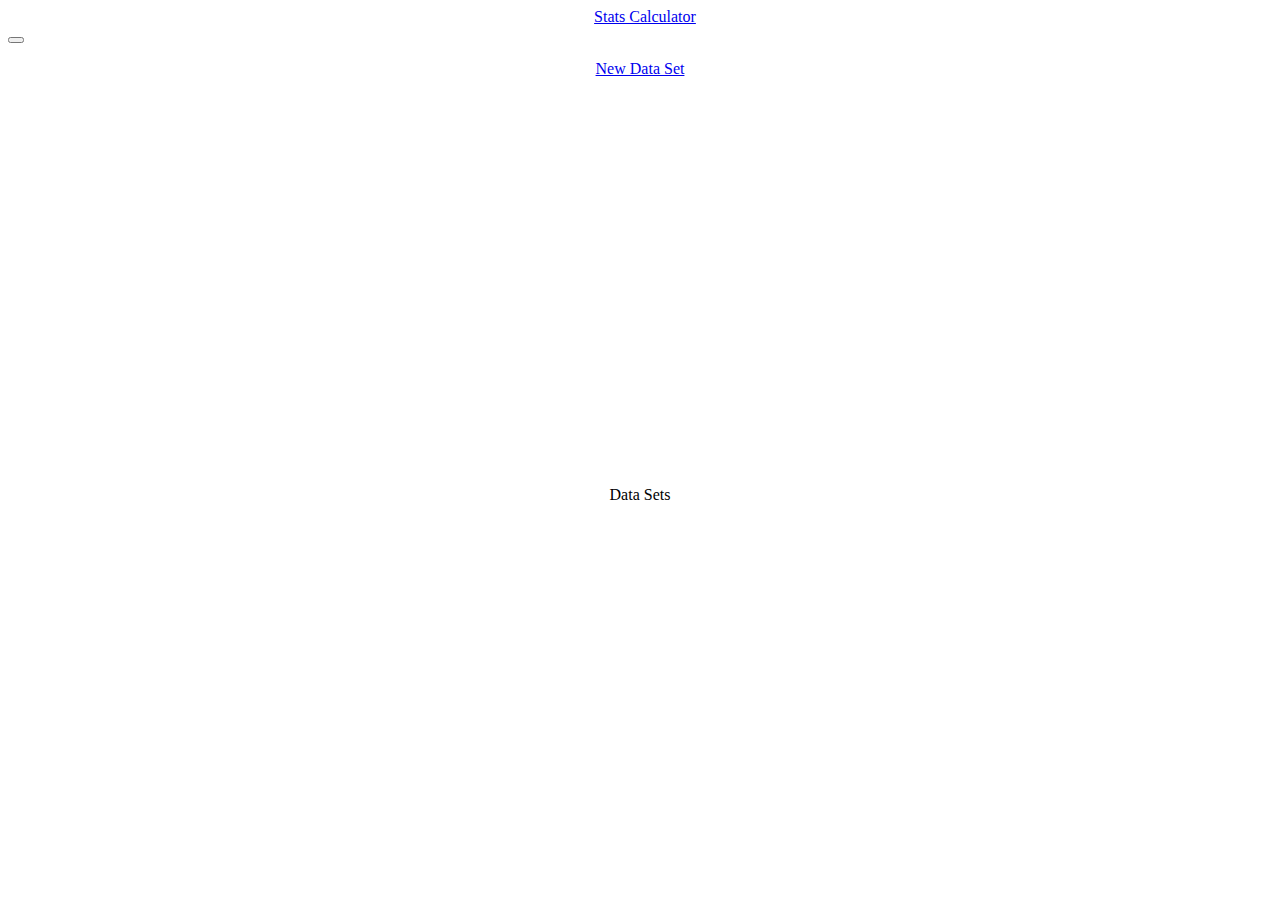
<file: index.html>
<!DOCTYPE html>

<html lang = "en">
    <head>
            <link href="https://cdn.jsdelivr.net/npm/bootstrap@5.2.1/dist/css/bootstrap.min.css" rel="stylesheet" integrity="sha384-iYQeCzEYFbKjA/T2uDLTpkwGzCiq6soy8tYaI1GyVh/UjpbCx/TYkiZhlZB6+fzT" crossorigin="anonymous">
            <link href="styles/index.css" rel="stylesheet">
    </head>
    <body>
          <div id="content" class="p-3 m-0 border-0 bd-example">
            <div class="card" style="width: 18rem;">
              <div class="card-header">
                Data Sets
              </div>
              <ul class="list-group list-group-flush" id ="card1"> 
               
              </ul>
            </div>
          </div>

        <script src="scripts/index.js"></script>
    </body>
</html>
</file>
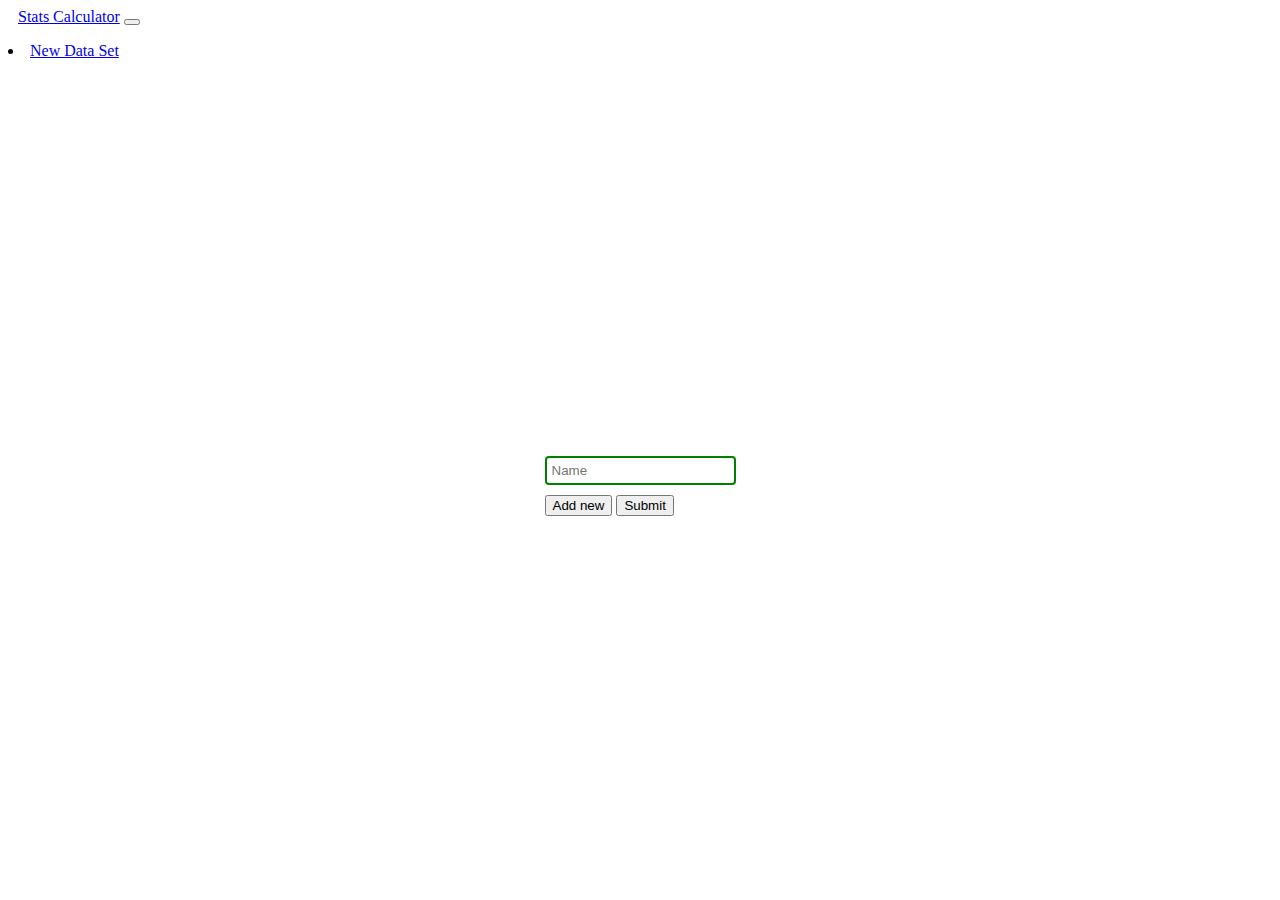
<file: new.html>
<html lang = "en">

  <head>
    <link href="https://cdn.jsdelivr.net/npm/bootstrap@5.2.1/dist/css/bootstrap.min.css" rel="stylesheet" integrity="sha384-iYQeCzEYFbKjA/T2uDLTpkwGzCiq6soy8tYaI1GyVh/UjpbCx/TYkiZhlZB6+fzT" crossorigin="anonymous">
    <link href="styles/new.css" rel="stylesheet">
</head>

<body>


<div id="page">
    <form id="calc" action = "https://stats-backend.rohanj.dev/api/stats/new" method="post">
    <div id="items">
    <input name="name" placeholder="Name" class = "form-control" type = "text">
    </div>
    <button id="add-new" class="btn btn-dark">Add new</button>
    <button class="btn btn-primary"> Submit </button>
    </div>
</form>
    
<script src="scripts/new.js"></script>
</body>

</html>
</file>
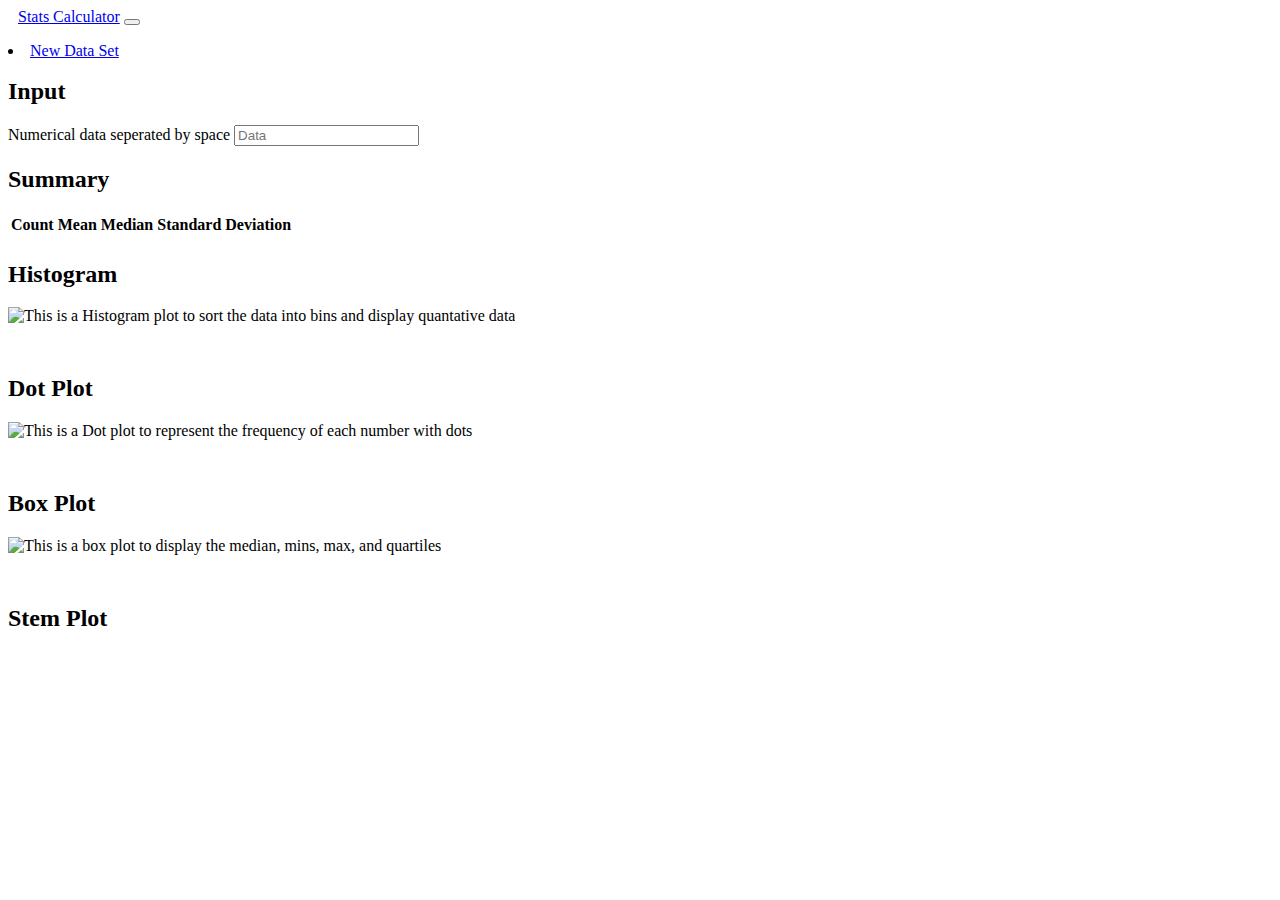
<file: statsCalc.html>
<html lang = "en">
    <head>
        <link href="https://cdn.jsdelivr.net/npm/bootstrap@5.2.1/dist/css/bootstrap.min.css" rel="stylesheet" integrity="sha384-iYQeCzEYFbKjA/T2uDLTpkwGzCiq6soy8tYaI1GyVh/UjpbCx/TYkiZhlZB6+fzT" crossorigin="anonymous">
        <link href="styles/calc.css" rel="stylesheet">
    </head>
    <body>
      <div id = "content" class = "p-3 m-0 border-0 bd-example">
     
        
        <h2>Input</h2>
        <form>
          <div class="mb-3">
            <label for="data" class="form-label">Numerical data seperated by space</label>
            <input type="text" class="form-control" id="data" placeholder="Data" readonly>
          </div>
        </form>  
       <div id="summaryTable">
        <h2>Summary</h2> 
        <table class="table">
            <thead>
              <tr>
                <th scope="col">Count</th>
                <th scope="col">Mean</th> 
                <th scope="col">Median</th>
                <th scope="col">Standard Deviation</th>
              </tr>
            </thead>
            <tbody>
              <tr>
                <td id ="countID" scope="row"></td>
                <td id = "mean"></td>
                <td id = "median"></td>
                <td id = "standarddeviation"></td>
          
              </tr>
            </tbody> 
          </table> 
       </div> 
       <h2>Histogram</h2>
       <img id = "histogram" alt = "This is a Histogram plot to sort the data into bins and display quantative data">
       <h2>Dot Plot</h2>
       <img id = "dot-plot" alt = "This is a Dot plot to represent the frequency of each number with dots">
       <h2>Box Plot</h2>
       <img id = "box-plot" alt = "This is a box plot to display the median, mins, max, and quartiles">
       <h2>Stem Plot</h2>
       <p id = "stem-plot"></p>
       </div>
       <script src="scripts/calc.js"></script>
    </body>
</html>
</file>
<file: styles/index.css>
a {
  display: block;
  text-align: center;
}
#content {
  display: flex;
  justify-content: center;
  align-items: center;
  height: 90%;
}
body, html {
  height: 100%;
}

.card-header{
  text-align: center;
}
</file>
<file: styles/new.css>
input[type="text"], input[type="number"] {     
  display: block;
  margin-bottom: 10px;
  padding: 5px;
  border: 2px solid green;
  border-radius: 4px;
}

#page {
  display: flex;
  align-items: center;
  justify-content: center;
  height: 90%;
}
</file>
<file: styles/calc.css>
#nav {
  height: 50px !important;

}

img {
  margin-bottom: 30px;
}

p {
  font-size: 27px;
  font-family: monospace;
}
</file>
